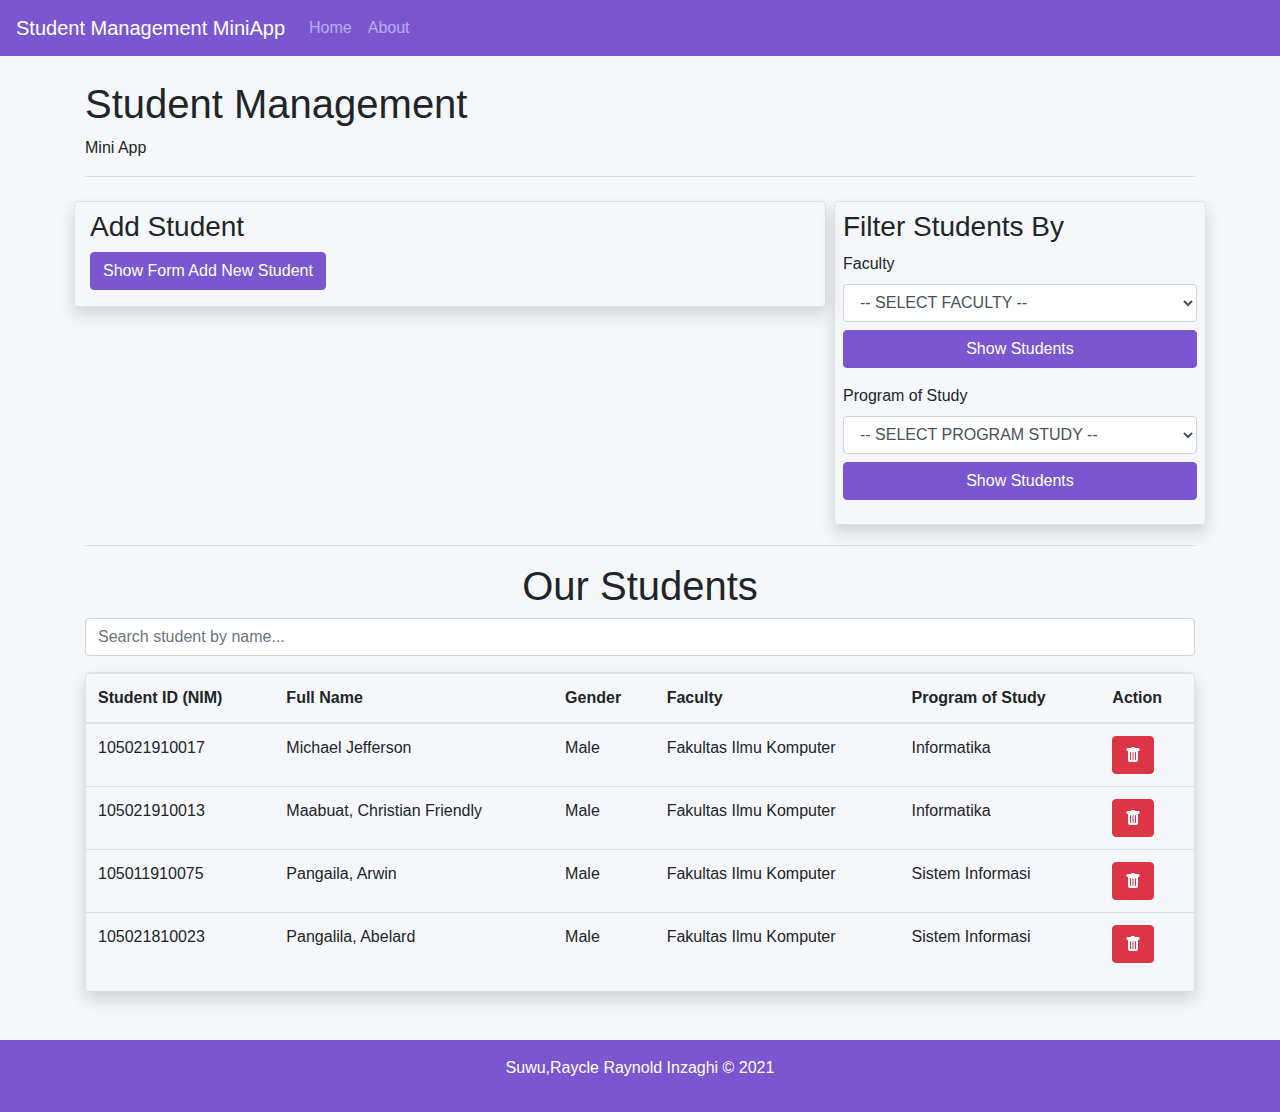
<file: index.html>
<!doctype html>
<html lang="en">
    <head>
        <!-- Required meta tags -->
        <meta charset="utf-8">
        <meta name="viewport" content="width=device-width, initial-scale=1, shrink-to-fit=no">

        <!-- Bootstrap CSS -->
        <link rel="stylesheet" href="https://stackpath.bootstrapcdn.com/bootstrap/4.5.2/css/bootstrap.min.css" integrity="sha384-JcKb8q3iqJ61gNV9KGb8thSsNjpSL0n8PARn9HuZOnIxN0hoP+VmmDGMN5t9UJ0Z" crossorigin="anonymous">

        <link rel="stylesheet" href="css/style.css">

        <title>MID EXAM | Suwu,Raycle Raynold Inzaghi</title>
    </head>
    <body>
        

        <!-- navbar -->
        <nav class="navbar navbar-expand-lg navbar-dark bg-purple">
            <a class="navbar-brand" href="index.html">Student Management MiniApp</a>
            <button class="navbar-toggler" type="button" data-toggle="collapse" data-target="#navbarNav" aria-controls="navbarNav" aria-expanded="false" aria-label="Toggle navigation">
            <span class="navbar-toggler-icon"></span>
            </button>
            <div class="collapse navbar-collapse" id="navbarNav">
                <ul class="navbar-nav">
                    <li class="nav-item">
                        <a class="nav-link" href="index.html">Home</a>
                    </li>
                    <li class="nav-item">
                        <a class="nav-link" href="about.html">About</a>
                    </li>

                </ul>
            </div>
        </nav>
        <!-- end navbar -->

        <div class="container-sm mt-4">        
            <h1 class="text-left">Student Management</h1>
            <p>Mini App</p>
            <hr>
        </div>

        <div class="container-sm mb-4">
            <div class="row">
                <div class="col-sm-8 p-1">
                    <div class="container-fluid rounded shadow border pb-3 pt-2 mt-1">
                        <h3>Add Student</h3>

                        <button type="button" class="btn btn-purple btn-purple" id="show-hide-button">Show Form Add New Student</button>
                        <form class="mt-3" style="display: none">
                            <div class="form-group">
                                <label for="NIM">Student ID (NIM)</label>
                                <input type="text" class="form-control" id="NIM" required>
                            </div>
                            <div class="form-group">
                                <label for="full-name">Full Name</label>
                                <input type="text" class="form-control" id="full-name" required>
                            </div>
                            <div class="form-group">
                                <p class="mb-1">Gender</p>
                                <div class="form-check">
                                    <input class="form-check-input" type="radio" name="gender" value="Male" checked>
                                    <label class="form-check-label" for="male">
                                        Male
                                    </label>
                                </div>
                                <div class="form-check">
                                    <input class="form-check-input" type="radio" name="gender" value="Female">
                                    <label class="form-check-label" for="female">
                                        Female
                                    </label>
                                </div>
                            </div>
                            <div class="form-group">
                                <label for="faculty-form">Faculty</label>
                                <select class="form-control" id="faculty-form">
                                    <option>-- SELECT FACULTY --</option>
                                </select>
                            </div>
                            <div class="form-group">
                                <label for="program-study-form">Program of Study</label>
                                <select class="form-control" id="program-study-form">
                                    <option>-- SELECT PROGRAM OF STUDY --</option>
                                </select>
                            </div>
                            <button type="button" class="btn btn-purple btn-block" id="submit-button">Add Student</button>
                        </form>
                    </div>

                    
                </div>

                <div class="col-sm-4 p-1">
                    <div class="container-fluid rounded shadow border p-2 mt-1">
                        <h3>Filter Students By</h3>

                        <form>
                            <div class="form-group">
                                <label for="filter-by-faculty">Faculty</label>
                                <select class="form-control" id="filter-by-faculty">
                                    <option>-- SELECT FACULTY --</option>
                                </select>
                                <button type="button" class="btn btn-purple btn-block mt-2" id="filter-faculty-button">Show Students</button>
                            </div>
                        </form>

                        <form>
                            <div class="form-group">
                                <label for="filter-by-faculty">Program of Study</label>
                                <select class="form-control" id="filter-by-program-study">
                                    <option>-- SELECT PROGRAM STUDY --</option>
                                </select>
                                <button type="button" class="btn btn-purple btn-block mt-2" id="filter-program-study-button">Show Students</button>
                            </div>
                        </form>
                    </div>
                    
                </div>
            </div>

            <hr>
            
            <h1 class="text-center">Our Students</h1>

            <form id="search-student-form">
                <div class="form-group">
                    <input type="text" class="form-control" id="search-student" placeholder="Search student by name...">
                </div>
            </form>

            <div class="table-responsive rounded shadow border">
                <table class="table table-hover">
                    <thead>
                        <tr>
                            <th scope="col">Student ID (NIM)</th>
                            <th scope="col">Full Name</th>
                            <th scope="col">Gender</th>
                            <th scope="col">Faculty</th>
                            <th scope="col">Program of Study</th>
                            <th scope="col">Action</th>
                        </tr>
                    </thead>
                    <tbody id="student-list">
                        <!-- Suwu Raycle -->
                    </tbody>
                </table>
            </div>

        </div>

        <footer class="mt-5 mb-0 p-3 bg-purple text-white text-center ">
            <div class="row">
                <div class="col-sm">
                  <p>Suwu,Raycle Raynold Inzaghi &copy; 2021</p>
                </div>
            </div>
        </footer>









        <!-- Optional JavaScript -->
        <!-- jQuery first, then Popper.js, then Bootstrap JS -->
        <script src="js/script.js"></script>
        <script src="https://code.jquery.com/jquery-3.5.1.slim.min.js" integrity="sha384-DfXdz2htPH0lsSSs5nCTpuj/zy4C+OGpamoFVy38MVBnE+IbbVYUew+OrCXaRkfj" crossorigin="anonymous"></script>
        <script src="https://cdn.jsdelivr.net/npm/popper.js@1.16.1/dist/umd/popper.min.js" integrity="sha384-9/reFTGAW83EW2RDu2S0VKaIzap3H66lZH81PoYlFhbGU+6BZp6G7niu735Sk7lN" crossorigin="anonymous"></script>
        <script src="https://stackpath.bootstrapcdn.com/bootstrap/4.5.2/js/bootstrap.min.js" integrity="sha384-B4gt1jrGC7Jh4AgTPSdUtOBvfO8shuf57BaghqFfPlYxofvL8/KUEfYiJOMMV+rV" crossorigin="anonymous"></script>
    </body>
</html>
</file>
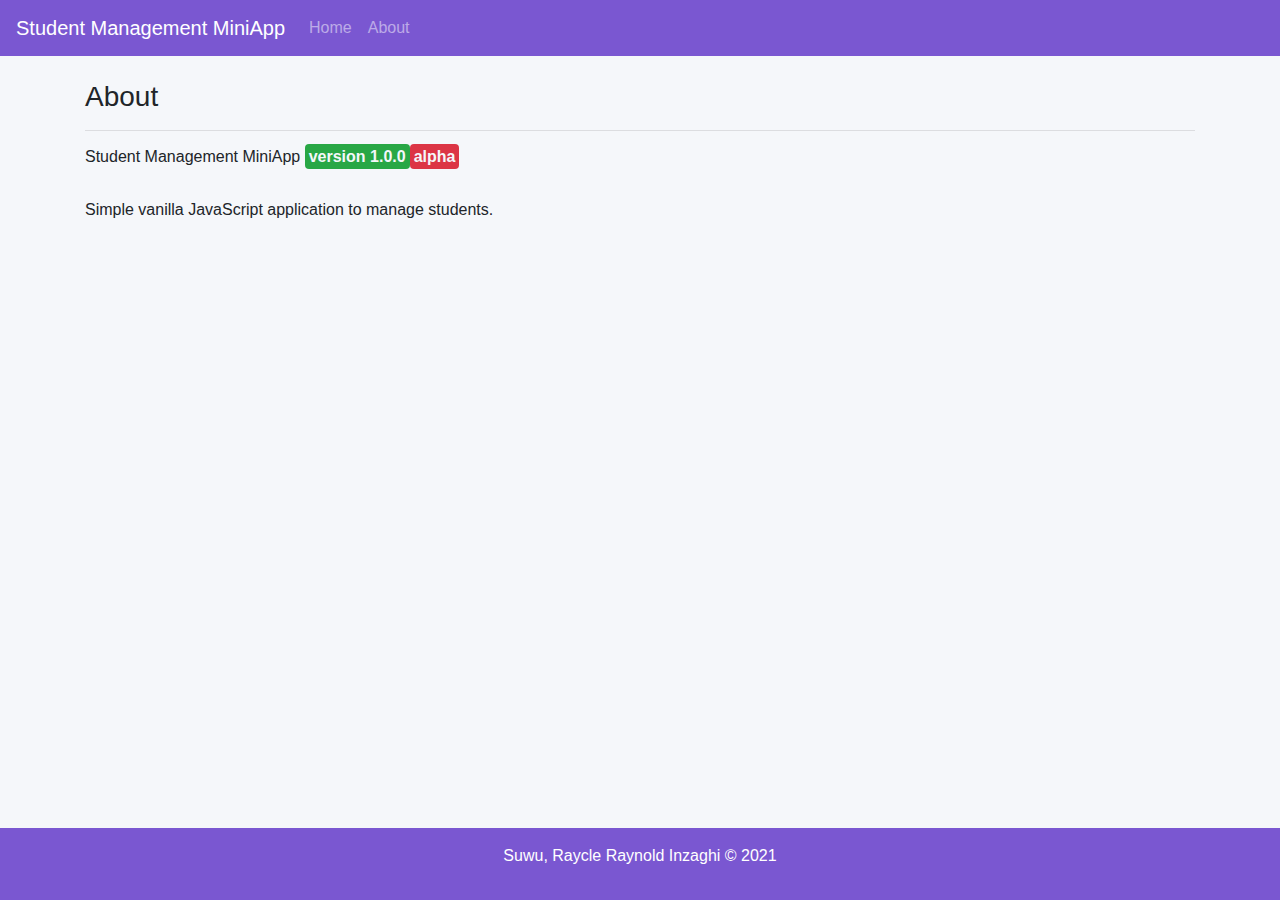
<file: about.html>
<!doctype html>
<html lang="en">
    <head>
        <!-- Required meta tags -->
        <meta charset="utf-8">
        <meta name="viewport" content="width=device-width, initial-scale=1, shrink-to-fit=no">
        <!-- Bootstrap CSS -->
        <link rel="stylesheet" href="https://stackpath.bootstrapcdn.com/bootstrap/4.5.2/css/bootstrap.min.css" integrity="sha384-JcKb8q3iqJ61gNV9KGb8thSsNjpSL0n8PARn9HuZOnIxN0hoP+VmmDGMN5t9UJ0Z" crossorigin="anonymous">

        <link rel="stylesheet" href="css/style.css">

        <title>About | Student Management</title>
    </head>
    <body>
        


        <!-- navbar -->
        <nav class="navbar navbar-expand-lg navbar-dark bg-purple">
            <a class="navbar-brand" href="index.html">Student Management MiniApp</a>
            <button class="navbar-toggler" type="button" data-toggle="collapse" data-target="#navbarNav" aria-controls="navbarNav" aria-expanded="false" aria-label="Toggle navigation">
            <span class="navbar-toggler-icon"></span>
            </button>
            <div class="collapse navbar-collapse" id="navbarNav">
                <ul class="navbar-nav">
                    <li class="nav-item">
                        <a class="nav-link" href="index.html">Home</a>
                    </li>
                    <li class="nav-item">
                        <a class="nav-link" href="about.html">About</a>
                    </li>

                </ul>
            </div>
        </nav>
        <!-- end navbar -->

        <div class="container-sm mt-4">        
            <h3 class="text-left">About</h3>
            <hr>

            <h6>Student Management MiniApp <b><span class="rounded p-1 bg-success">version 1.0.0</span><span class="rounded p-1 bg-danger">alpha</span></b></h6>

            <br>

            <p>Simple vanilla JavaScript application to manage students.</p>

        </div>

        <div class="container-sm mb-4">
            

        </div>

        <footer class="fixed-bottom mt-5 mb-0 p-3 bg-purple text-white text-center ">
            <div class="row">
                <div class="col-sm">
                  <p>Suwu, Raycle Raynold Inzaghi &copy; 2021</p>
                </div>
            </div>
        </footer>


        <!-- Optional JavaScript -->
        <!-- jQuery first, then Popper.js, then Bootstrap JS -->
        <script src="js/script.js"></script>
        <script src="https://code.jquery.com/jquery-3.5.1.slim.min.js" integrity="sha384-DfXdz2htPH0lsSSs5nCTpuj/zy4C+OGpamoFVy38MVBnE+IbbVYUew+OrCXaRkfj" crossorigin="anonymous"></script>
        <script src="https://cdn.jsdelivr.net/npm/popper.js@1.16.1/dist/umd/popper.min.js" integrity="sha384-9/reFTGAW83EW2RDu2S0VKaIzap3H66lZH81PoYlFhbGU+6BZp6G7niu735Sk7lN" crossorigin="anonymous"></script>
        <script src="https://stackpath.bootstrapcdn.com/bootstrap/4.5.2/js/bootstrap.min.js" integrity="sha384-B4gt1jrGC7Jh4AgTPSdUtOBvfO8shuf57BaghqFfPlYxofvL8/KUEfYiJOMMV+rV" crossorigin="anonymous"></script>
    </body>
</html>
</file>
<file: css/style.css>
.bg-purple {
	background-color: #7A57D1;
}

.purple {
	color: #7A57D1;
}

.btn-purple {
	background-color: #7A57D1;
	border-color:  #7A57D1;
	color: white;
}

body {
	background-color: #F5F7FA;
}

.bg-success{
	color: #F5F7FA;
}

.bg-danger{
	color: #F5F7FA;
}
</file>
